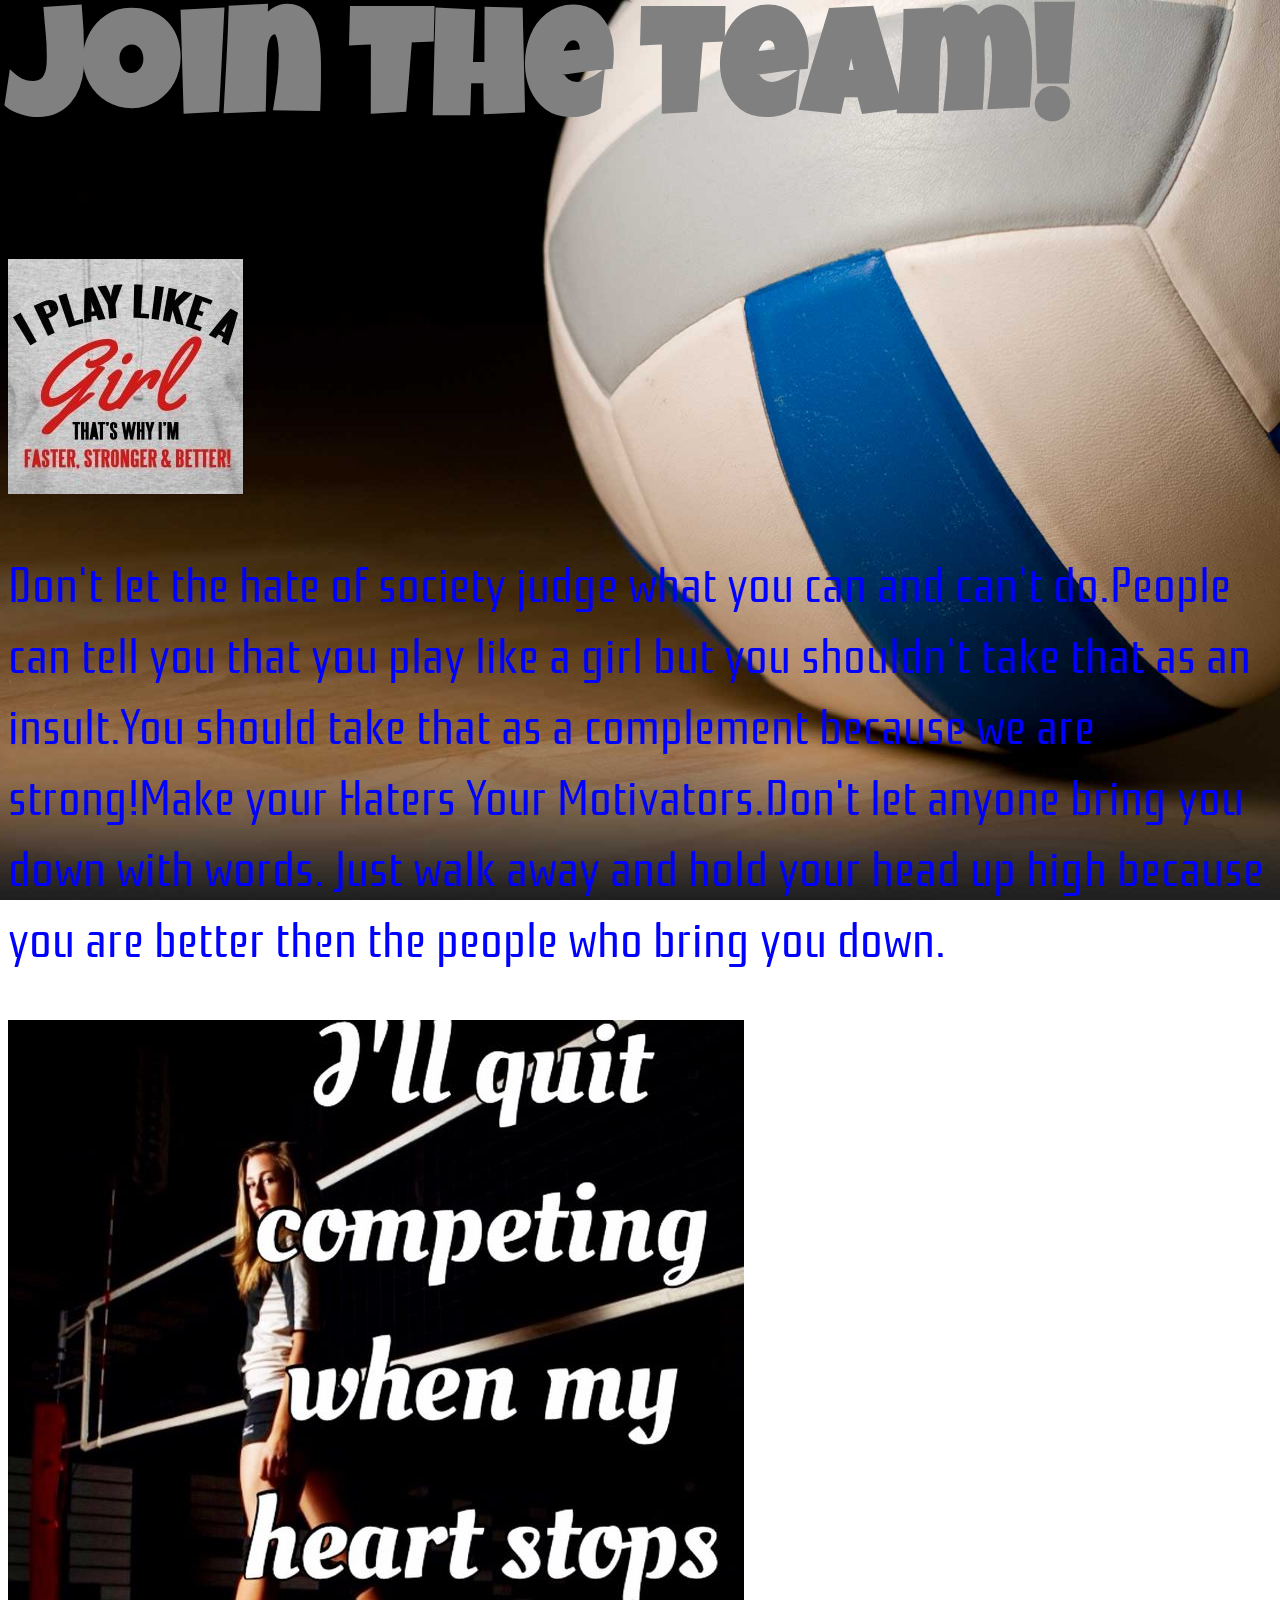
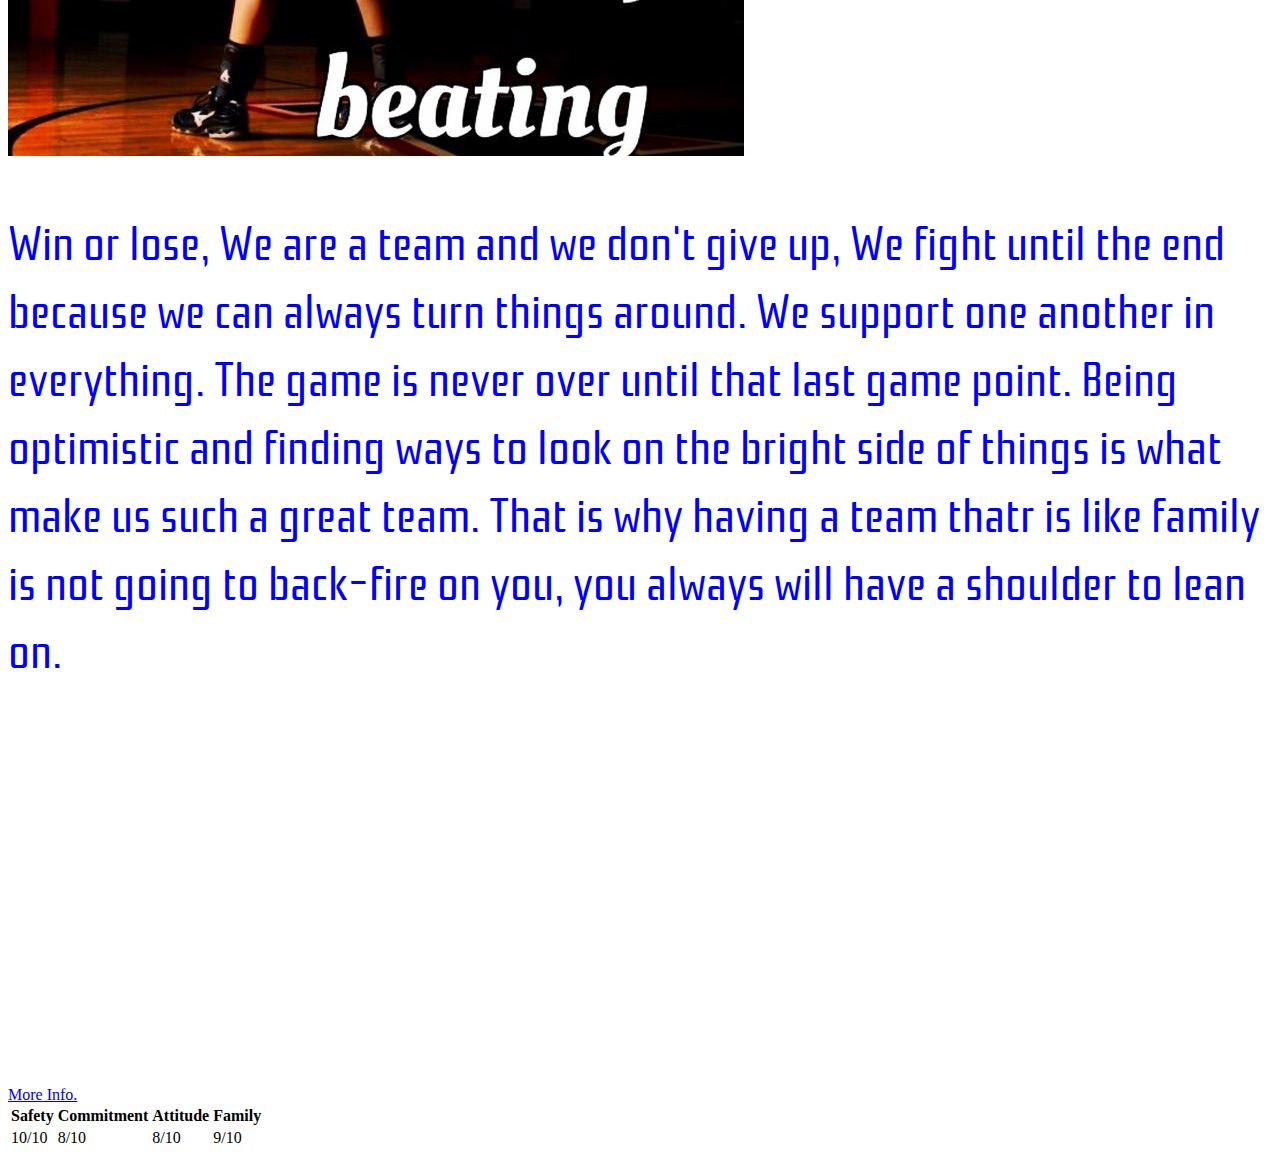
<file: index.html>
<html>
<head>
<title>Volleyball</title>
</head>
<link rel="stylesheet" type="text/css" href="style.css">
<link href="https://fonts.googleapis.com/css?family=Luckiest+Guy" rel="stylesheet">
<link href="https://fonts.googleapis.com/css?family=Rationale" rel="stylesheet">
<link href="favicon.ico" rel="icon" type="image/x-icon" />
<body>
<h1>Join The Team!</h1>
<img src="Play.jpg">  
<p id="special">Don't let the hate of society judge what you can and can't do.People can tell you that you play like a girl but you shouldn't take that as an insult.You should take that as a complement because we are strong!Make your Haters Your Motivators.Don't let anyone bring you down with words. Just walk away and hold your head up high because you are better then the people who bring you down.</p>
<img src="Volleyball.jpg">
<p id="first">Win or lose, We are a team and we don't give up, We fight until the end because we can always turn things around. We support one another in everything. The game is never over until that last game point. Being optimistic and finding ways to look on the bright side of things is what make us such a great team. That is why having a team thatr is like family is not going to back-fire on you, you always will have a shoulder to lean on.</p> 
<p id="List">Important Things to know</p>
<ul>
<li id="List">Safety</li>
<li id="List">Commitment</li>
<li id="List">Attitude</li>
<li id="List">Family</li>
</ul>
 <a href="new.html">More Info.</a> 
 <table>
    <th>Safety</th>
    <th>Commitment</th>
    <th>Attitude</th>
    <th>Family</th>
    <tr>
      <td>10/10</td>
      <td>8/10</td>
      <td>8/10</td>
      <td>9/10</td>
    </tr>
 </table>
</body>
</html>
</file>
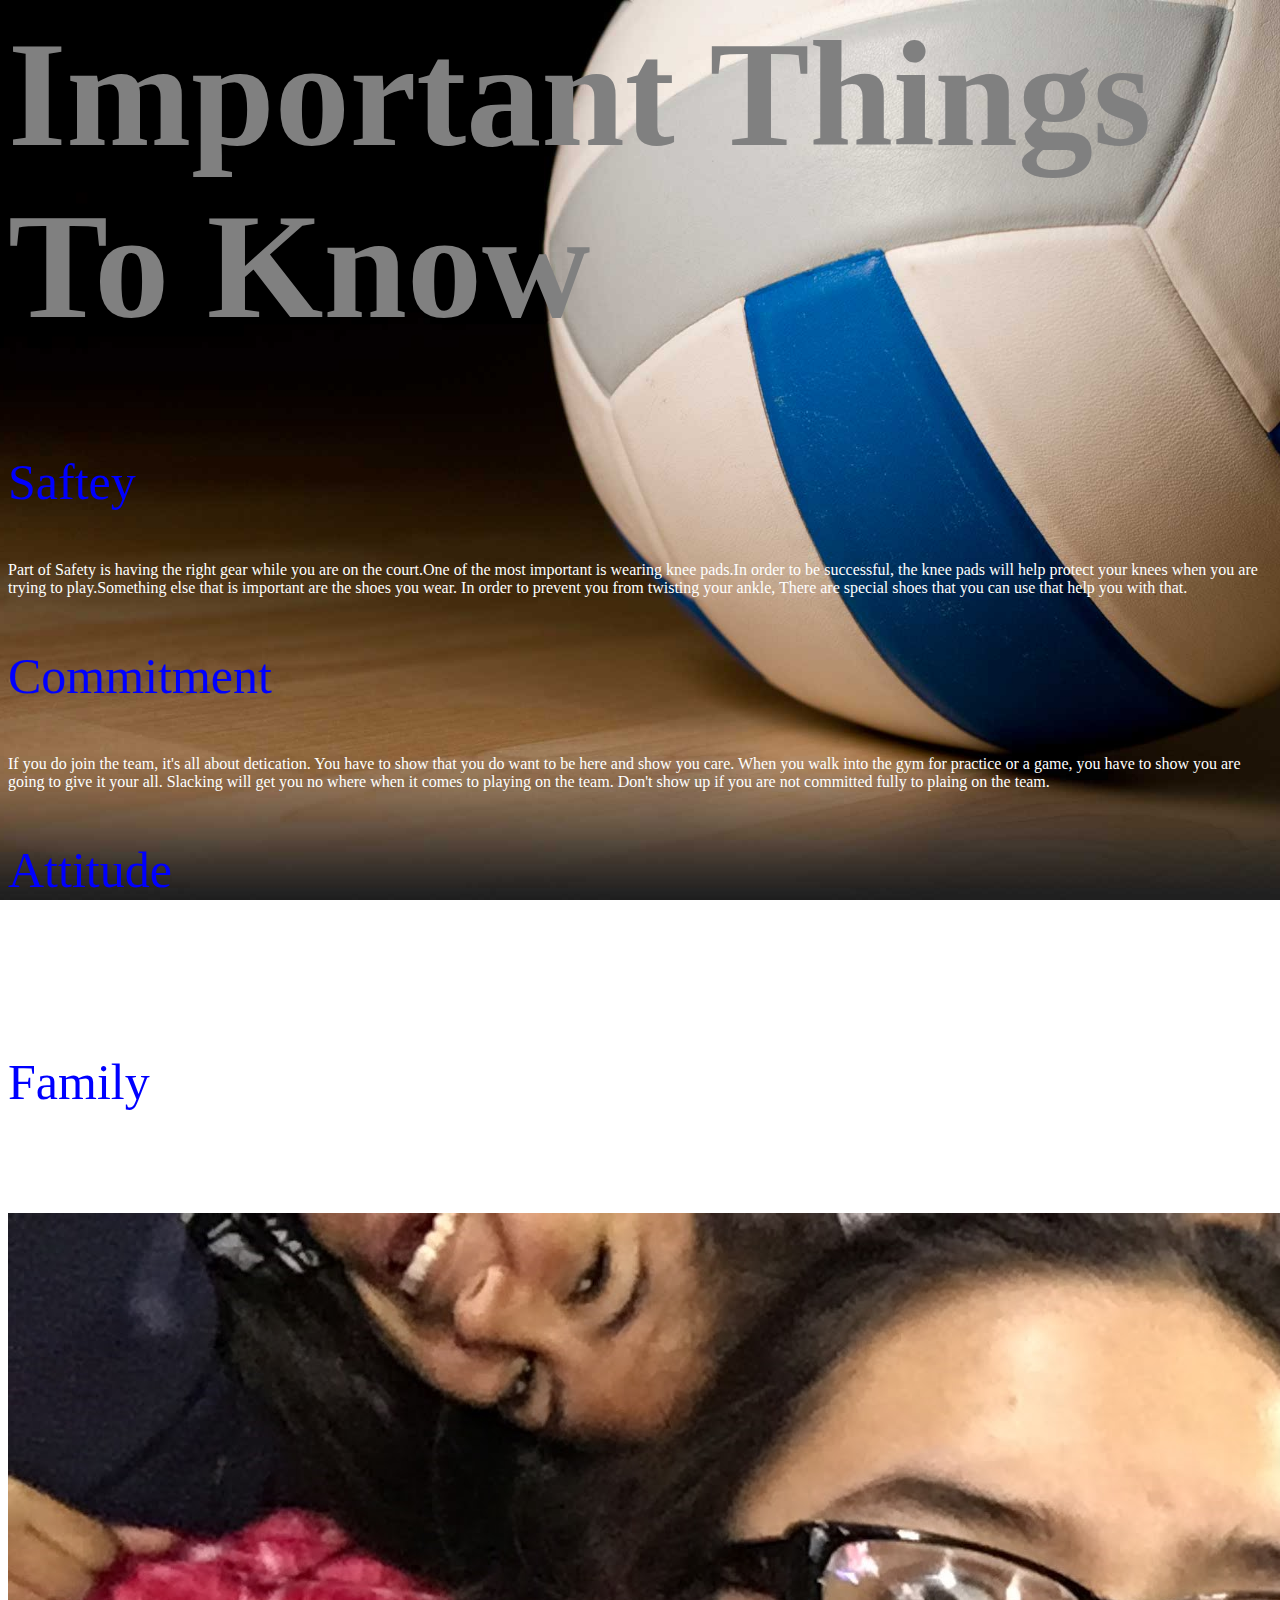
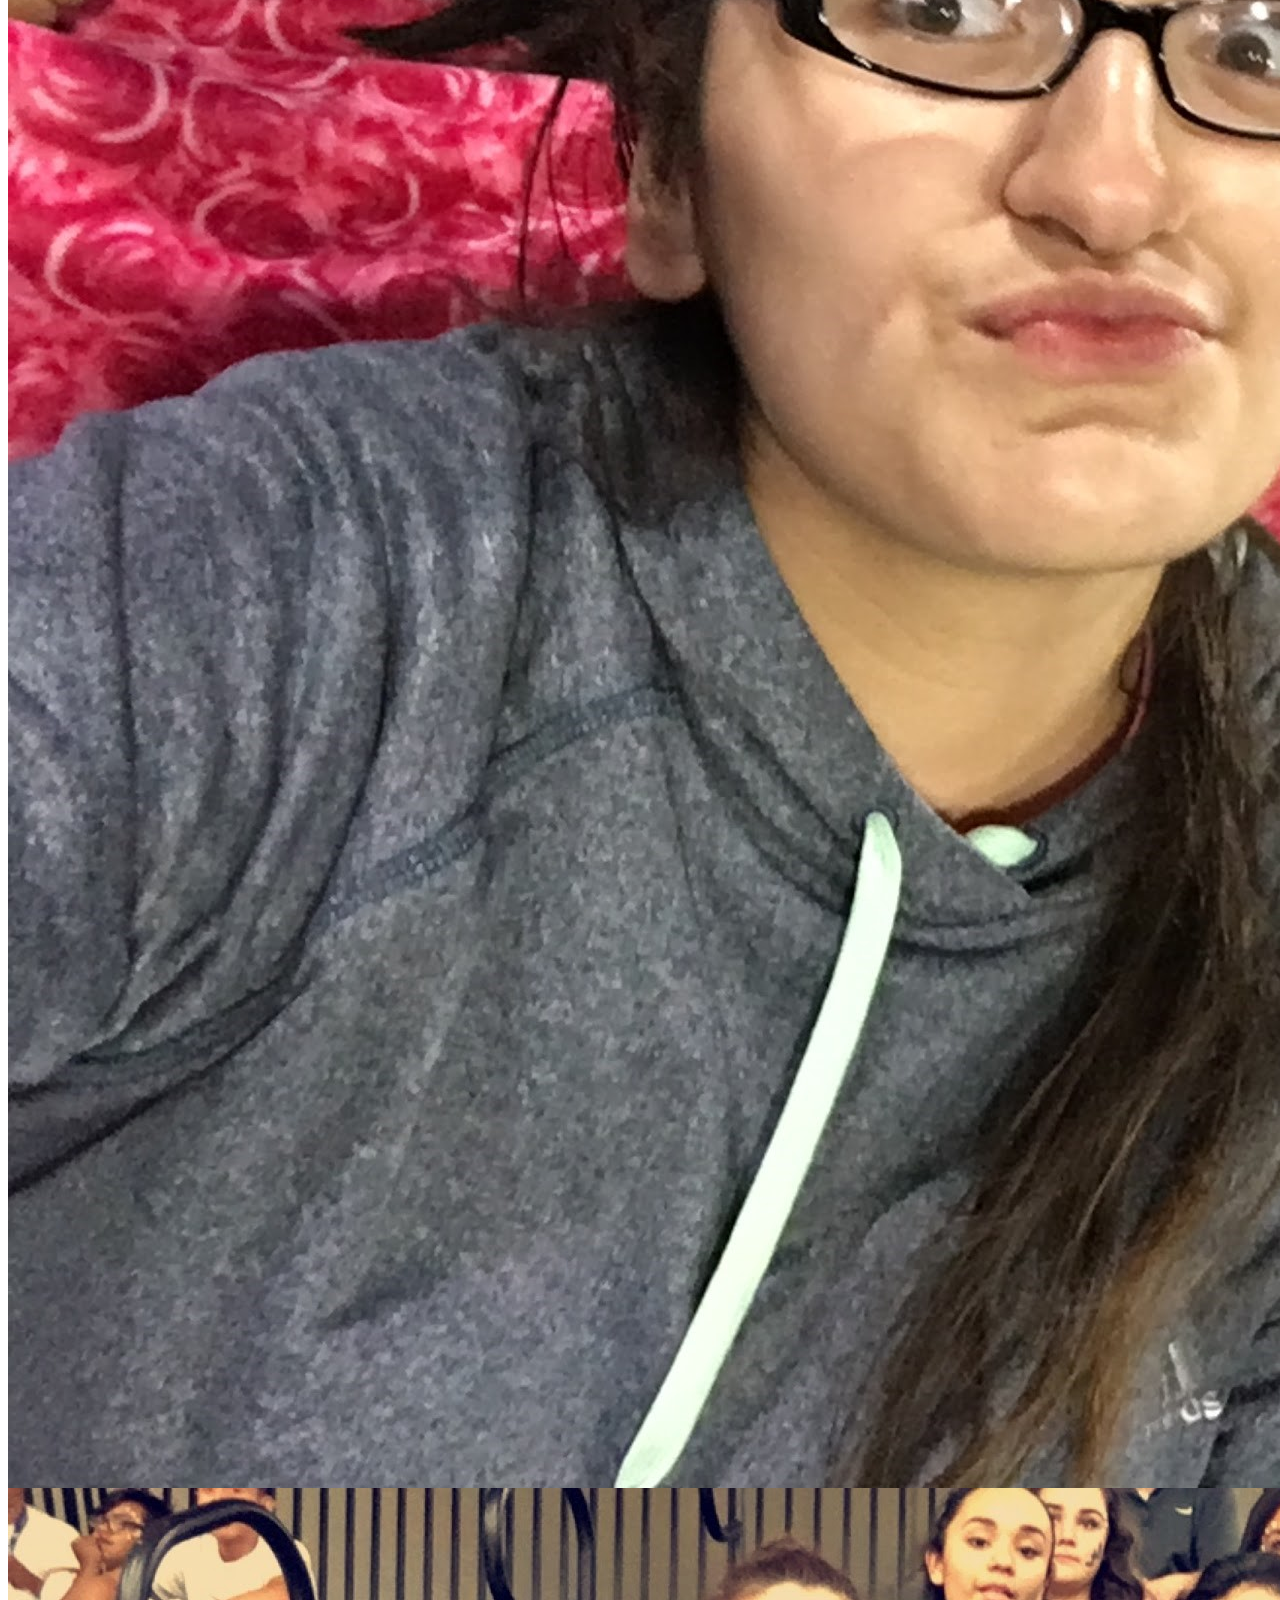
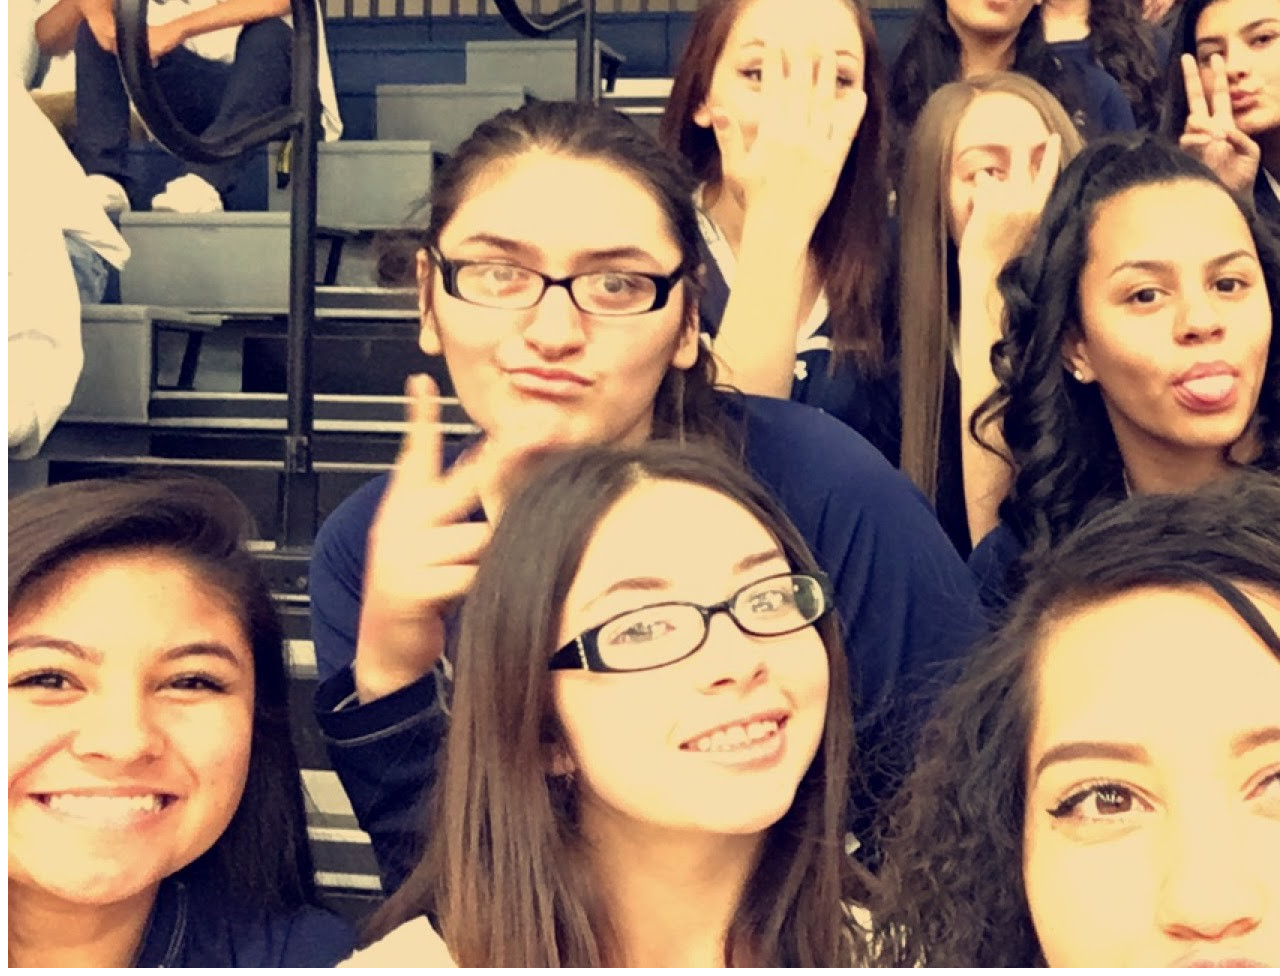
<file: new.html>
<html>
<head>
<link rel="stylesheet" type="text/css" href="style.css">  
<title>Important Things to Know</title>
</head>
<body id="two">
<h1> Important Things To Know</h1>
<p id="index"> Saftey</p>
<p id="Para"> Part of Safety is having the right gear while you are on the court.One of the most important is wearing knee pads.In order to be successful, the knee pads will help protect your knees when you are trying to play.Something else that is important are the shoes you wear. In order to prevent you from twisting your ankle, There are special shoes that you can use that help you with that.</p>
<p id="index"> Commitment</p>
<p id="Para"> If you do join the team, it's all about detication. You have to show that you do want to be here and show you care. When you walk into the gym for practice or a game, you have to show you are going to give it your all. Slacking will get you no where when it comes to playing on the team. Don't show up if you are not committed fully to plaing on the team.</p>
<p id="index"> Attitude</p>
<p id="Para"> Attitude is a key thing that you have to have while playing on the team. Your attitude in different situations really shows who you are as a player. If we lose and your attitude it completely disgusting, you might as well not join. Being optimistic and mature about everything will carry you further and connect you with the game a teamates on a much higher level. Your attidude about things makes you grow as a person in real situations. </p>
<p id="index"> Family</p>
<p id="Para"> On the team you beome apart of a family. We support each other in every situation and try to improve in any way.You start to create bonds and it becomes a deeper relationship as a team forming into a family. You start to care for eachother. You also get to create memories that are unforgetable.</p>
<img src="Image1.jpg" id="change"/>
<img src="Image2.jpg" id="change"/>
</body>
</html>
</file>
<file: style.css>
h1{
	font-size: 150px;
	color: gray;
	font-family: 'Luckiest Guy', cursive;
	animation-name: swageffect;
	animation-duration: 4s;
  	animation-iteration-count: infinite;

}
#first{
	font-size: 48px;
	color: blue;
	font-family: 'Rationale', sans-serif;
}
#special{
	font-size: 50px;
	color: blue;
	font-family: 'Rationale', sans-serif;
}
#List{
	font-size: 50px;
	color: white;
}
#index{
	font-size: 50px;
	color: Blue;
}
#Para{
	font-size; 25px;
	color: white;
}
#change{
	size; 100px;
}
body { 
  background: url(Court.jpg) no-repeat center center fixed; 
  -webkit-background-size: cover;
  -moz-background-size: cover;
  -o-background-size: cover;
  background-size: cover;
}
@keyframes swageffect{
    0%  {color:Purple;}
   25%  {color:blue;}
   50%  {color:white;}
   75%  {color:black;}
   100% {color:gray;}
}
</file>
